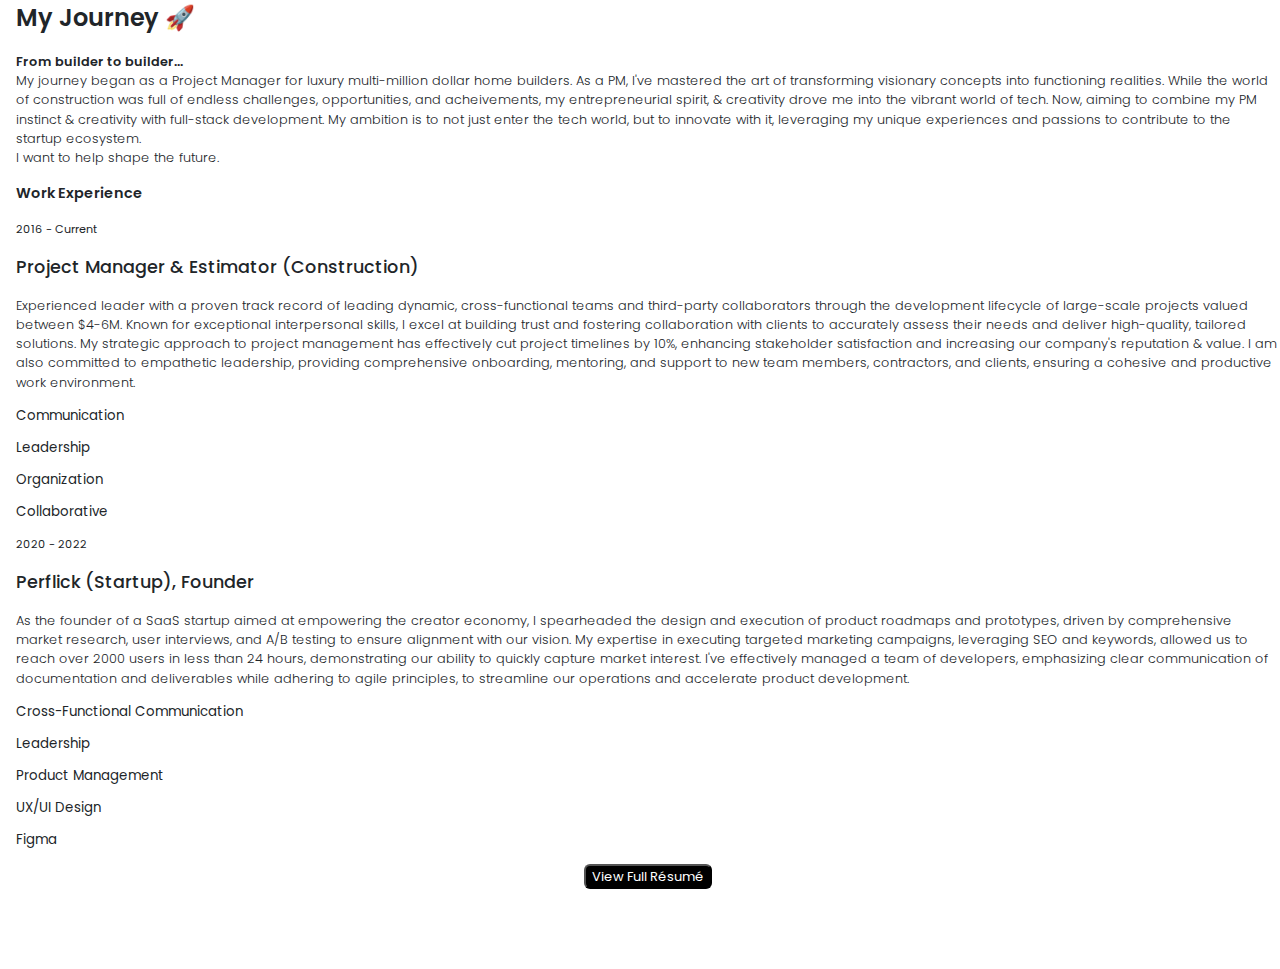
<file: profile.html>
<!DOCTYPE html>
<html lang="en">
<head>
    <meta charset="UTF-8">
    <meta name="viewport" content="width=device-width, initial-scale=1.0">
    <link rel="stylesheet" href="style.css">

    <!-- bootstrap cdn -->
    <link href="https://cdn.jsdelivr.net/npm/bootstrap@5.3.3/dist/css/bootstrap.min.css" rel="stylesheet" integrity="sha384-QWTKZyjpPEjISv5WaRU9OFeRpok6YctnYmDr5pNlyT2bRjXh0JMhjY6hW+ALEwIH" crossorigin="anonymous">
    <script src="https://cdn.jsdelivr.net/npm/bootstrap@5.3.3/dist/js/bootstrap.bundle.min.js" integrity="sha384-YvpcrYf0tY3lHB60NNkmXc5s9fDVZLESaAA55NDzOxhy9GkcIdslK1eN7N6jIeHz" crossorigin="anonymous"></script>
    <title>Components</title>
</head>
<body>
    
    <!-- Profile Components -->

    <div id="profileContainer">
        <div class="aboutSection">
            <div class="sectionTitle">
                <p style="font-size: 1.5rem; font-weight: 600;">My Journey 🚀</p>
            </div>
            <div class="aboutContent">
                <p style="font-size: .8rem;">
                    <span style="font-size: .8rem; font-weight: 600;">From builder to builder... </span><br> 
                    My journey began as a Project Manager for luxury multi-million dollar home builders. As a PM, I've mastered the art of transforming visionary concepts into functioning realities. 
                    While the world of construction was full of endless challenges, opportunities, and acheivements, my entrepreneurial spirit, & creativity drove me into the vibrant world of tech. 
                    Now, aiming to combine my PM instinct & creativity with <span>full-stack development</span>. My ambition is to not just enter the tech world, but to innovate with it, leveraging my unique experiences and passions to contribute to the startup ecosystem. <br>
                    I want to help shape the future.
                </p>
            </div>
        </div>
        <div class="experience">
            <div class="experienceTitle">
                <p style="font-size: .9rem; font-weight: 600;">Work Experience</p>
            </div>

            <!-- Card 1 -->
            <div class="cardContainer">
                <div class="leftCard">
                    <div class="timeline">
                        <p style="font-size: .7rem;">2016 - Current</p>
                    </div>
                </div>
                <div class="rightCard">
                    <div class="jobName">
                        <p style="font-size: 1.1rem; font-weight: 500;">Project Manager & Estimator (Construction)</p>
                    </div>
                    <div class="jobSummary">
                        <p style="font-size: .8rem;">
                            Experienced leader with a proven track record of leading dynamic, cross-functional teams and third-party collaborators through the development lifecycle of large-scale projects valued between $4-6M. 
                            Known for exceptional interpersonal skills, I excel at building trust and fostering collaboration with clients to accurately assess their needs and deliver high-quality, tailored solutions. 
                            My strategic approach to project management has effectively cut project timelines by 10%, enhancing stakeholder satisfaction and increasing our company's reputation & value. I am also committed to empathetic leadership, providing comprehensive onboarding, mentoring, and support to new team members, contractors, and clients, ensuring a cohesive and productive work environment.
                        </p>
                    </div>
                    <div class="cardBadge">
                        <div class="skillsBadge">
                            <div class="innerBadge">
                                <p style="font-size: smaller;">Communication</p>
                            </div>
                        </div>
                        <div class="skillsBadge">
                            <div class="innerBadge">
                                <p style="font-size: smaller;">Leadership</p>
                            </div>
                        </div>
                        <div class="skillsBadge">
                            <div class="innerBadge">
                                <p style="font-size: smaller;">Organization</p>
                            </div>
                        </div>
                        <div class="skillsBadge">
                            <div class="innerBadge">
                                <p style="font-size: smaller;">Collaborative</p>
                            </div>
                        </div>
                    </div>

                    <!-- Card 2 -->
                    <div class="cardContainer">
                        <div class="leftCard">
                            <div class="timeline">
                                <p style="font-size: .7rem;">2020 - 2022</p>
                            </div>
                        </div>
                        <div class="rightCard">
                            <div class="jobName">
                                <p style="font-size: 1.1rem; font-weight: 500;">Perflick (Startup), Founder</p>
                            </div>
                            <div class="jobSummary">
                                <p style="font-size: .8rem;">
                                    As the founder of a SaaS startup aimed at empowering the creator economy, I spearheaded the design and execution of product roadmaps and prototypes, driven by comprehensive market research, user interviews, and A/B testing to ensure alignment with our vision. 
                                    My expertise in executing targeted marketing campaigns, leveraging SEO and keywords, allowed us to reach over 2000 users in less than 24 hours, demonstrating our ability to quickly capture market interest. 
                                    I've effectively managed a team of developers, emphasizing clear communication of documentation and deliverables while adhering to agile principles, to streamline our operations and accelerate product development.
                                </p>
                            </div>
                            <div class="cardBadge">
                                <div class="skillsBadge">
                                    <div class="innerBadge">
                                        <p style="font-size: smaller;">Cross-Functional Communication</p>
                                    </div>
                                </div>
                                <div class="skillsBadge">
                                    <div class="innerBadge">
                                        <p style="font-size: smaller;">Leadership</p>
                                    </div>
                                </div>
                                <div class="skillsBadge">
                                    <div class="innerBadge">
                                        <p style="font-size: smaller;">Product Management</p>
                                    </div>
                                </div>
                                <div class="skillsBadge">
                                    <div class="innerBadge">
                                        <p style="font-size: smaller;">UX/UI Design</p>
                                    </div>
                                </div>
                                <div class="skillsBadge">
                                    <div class="innerBadge">
                                        <p style="font-size: smaller;">Figma</p>
                                    </div>
                                </div>
                            </div>

                            <!-- Resume Btn -->
                    <div class="resume">
                        <div class="resumeBtn">
                            <a href="https://docs.google.com/document/d/1P4mO81ChqrszlxNxtvttEtAYuiKQzF0_7pR2bBw6whE/edit?usp=sharing" target="_blank"><button id="resumeBtn" style="font-size: small;">View Full Résumé</button></a>
                        </div>
                    </div>
                </div>
            </div>
        </div>
    </div>

        <!-- JQuery -->
        <script src="https://ajax.googleapis.com/ajax/libs/jquery/3.7.1/jquery.min.js"></script>

        <!-- Javascript -->
        <script text="text/javascript" src="index.js"></script>
 
</body>
</html>
</file>
<file: style.css>
/* Google Fonts */
@import url('https://fonts.googleapis.com/css2?family=Poppins:ital,wght@0,100;0,200;0,300;0,400;0,500;0,600;0,700;0,800;0,900;1,100;1,200;1,300;1,400;1,500;1,600;1,700;1,800;1,900&family=Roboto:ital,wght@0,100;0,300;0,400;0,500;0,700;0,900;1,100;1,300;1,400;1,500;1,700;1,900&display=swap');

* {
    font-family: Poppins, Roboto, Arial, Helvetica, sans-serif;
}




/* Media Queries */
/* @media (min-width:320px) */
/* @media (min-width:641px) */
/* @media (min-width:1025px) */

body {
    position: relative;
    display: flex;
    flex-direction: column;
    overflow: hidden;
    height: 100%;
    width: 100%;
    margin-left: 5%;
    margin-right: 5%;
    color: #212121;
    
}

.top {
    position: absolute;
    display: flex;
    height: 5rem;
    width: 100%;
    margin-right: 15%;
    justify-content: flex-start;
    box-sizing: border-box;
}

.topContainer {
    display: flex;
}

@media screen and (max-width: 680px) {
   
    .top {
        position: absolute;
        display: flex;
        bottom: 90%;
        width: 100%;
        justify-content: flex-start;
        top: 10%;
    }
}
 

.icon {
    height: 100px;
    width: 100px;
    margin-right: 5px;
}


/* Mobile */

/* @media (min-width:320px) {

    .topContainer {
        position: fixed;
        display: flex;
        justify-content: space-between;
        width: 90%;
    }

} */


/* Top Section */

    /* dark mode toggle */



/* Middle Section */

.socialBarContainer {
    position: fixed;
    display: flex;
    border: 1px solid #f9f9f9;
    background-color: #f9f9f9;
    align-items: center;
    justify-content: center;
    align-content: center;
    width: 3rem;
    height: 21rem;
    bottom: 25%;
    padding: 1rem .5rem 1rem .5rem;
    border-radius: 1rem;
    box-shadow: rgba(0, 0, 0, 0.1) 0px 4px 12px;
}

.socialBar {
    display: flex;
    align-items: center;
    align-self: center;
    align-content: center;
}

.socialBtn {
    margin-top: .75rem;
    margin-bottom: .75rem;
    padding: .5rem .5rem .5rem .5rem;
    border: none;
    border-radius: .3rem;
    background-color: #f9f9f9;
}

.socialBtn:hover {
    background-color: #efefef;
    padding: .5rem .5rem .5rem .5rem;
    cursor: pointer;
}


/* Content Section */

.mid {
    position: fixed;
    display: flex;
    justify-content: center;
    align-items: center;
    align-items: center;
    /* border: 1px solid black; */
    width: 65vw;
    height: 35rem;
    top: 10%;
    right: 17.5%;
    box-sizing: border-box;
}

.contentContainer {
    /* border: 1px solid black; */
    height: 34rem;
    width: 63vw;
    display: flex;
    justify-content: center;
    align-items: center;;
    align-content: center;
    align-self: center;
    bottom: 20%;
    /* overflow: hidden; */
}

.content {
    position: relative;
    display: flex;
    align-content: center;
    justify-content: center;
    text-align: left;
    font-weight: 600;
    height: 75%;
    overflow-y: auto;
    overflow-x: hidden;
    opacity: 1;
}


.homeSection {
    text-align: center;
    margin-top: 35%;
}

#topLine { 
    font-size: 1.5rem;
}

#middleLine {
    font-size: 3.5rem;
    margin-top: 1rem;
}

@media screen and (max-width: 500px) {
    #middleLine {
        font-size: 3rem;
    }

    .typing-container {
        font-size: 2rem;
    }
}

@media screen and (min-width: 680px) {
    #middleLine {
        font-size: 4rem;
    }

    .typing-container {
        font-size: 3rem;
    }
}

#featureText {
    color: black;
    font-size: 1.5rem;
}

.typing-container {
    position: relative;
    font-size: 1.8rem;;
    height: 5rem;
    width: 20rem;
    display: flex;
    text-align: left;
}



#heroHeadLineThree {
    font-size: 2.5rem;
}


/* Bottom Section */

/* .bottom {
    display: flex;
    width: 100vw;
    justify-content: center;
    align-items: center;
    align-content: center;
} */

.menuContainer {
    position: fixed;
    display: flex;
    flex-direction: row;
    justify-content: center;
    align-items: center;
    width: 16rem;
    height: 3.5rem;
    background-color: #f9f9f9;
    border: 1px solid #f9f9f9;
    border-radius: 1rem;
    box-shadow: rgba(0, 0, 0, 0.1) 0px 4px 12px;
    bottom: .1rem;
    left: 50%;
    transform: translate(-50%, -50%);
}

.menuBtns {
    display: flex;
}

.menuBtn {
    background-color: transparent;
    border: none;
    margin-left: .5rem;
    margin-right: .5rem;
    padding: .25rem .5rem .25rem .5rem;
    box-sizing: border-box;
}

 .menuBtn:hover {
    background-color: #efefef;
    cursor: pointer;
    box-sizing: border-box;
}

#contactBtn {
    background-color: black;
    color:white;
    border-radius: 6px;
    padding: .25rem .5rem .25rem .5rem;
}

#contactBtn:hover {
    background-color: rgba(0, 0, 0, 0.700);
}

.tooltip {
    position: relative;
    display: inline-block;
}

.tooltip .tooltipText {
    visibility: hidden;
    width: 120px;
    text-align: center;
    bottom: 160%;
    left: 50%;
    color: #212121;
    background-color: #c9c9c9;
    text-align: center;
    padding: 5px 0;
    border-radius: 6px;
    margin-left: -60px;
    position: absolute;
    z-index: 1;
    font-size: 1rem;
}

.tooltip:hover .tooltipText {
    visibility: visible;

}

/* Badge CSS Profile Section*/


.cardBadge {
    line-height: 1rem;
}

p .badge {
    font-size: 1rem;
}


/* About Section */

.sectionTitle {
    font-size: 2rem;
}

.aboutSection {
    font-weight: 300;
    margin-left: 1rem;
}

.aboutContent {
    font-size: 1rem;
}

.jobSummary {
    font-size: 1rem;
}

@media (max-width: 730px) {
    .aboutContent {
        font-size: .9rem;
    }

    .jobSummary {
        font-size: .9rem;
    }
}

@media (max-width: 500px) {
    .aboutContent {
        font-size: .8rem;
    }

    .jobSummary .pmDescription{
        font-size: .8px;
    }
    
}

.jobSummary {
    font-weight: 300;
}

button, #resumeBtn {
    background-color: black;
    color: white;
    border-radius:6px;
    transition: ease-in-out 0.2s;
    cursor: pointer;
}

#resumeBtn:hover {
    background-color: rgba(0, 0, 0, 0.607);
}

.experience {
    margin-left: 1rem;
}

.cardContainer {
    margin-bottom: 5rem;
    margin-bottom: 5rem;
}

.devType {
    font-weight: 600;
}

.techStack {
    display: flex;flex-direction: column;
    margin-left: 1rem;
    margin-top: 1rem;
    margin-bottom: 4.5rem;
    line-height: 3rem;
}


.stackTitle {
    font-size: 1rem;
}


#stackIcon {
    margin-right: 2rem;
}

.resume {
    display: flex;
    margin-top: 1rem;
    justify-content: center;
}



/* Project Section */

.sectionTitle {
    font-size: 1.5rem;
}

#thumbnailImg {
    height: 140px;
    width: auto
}

#projectName a {
    text-decoration: none;
    color: #212121;
    transition: ease-in-out 0.2s;
}

#projectName:hover a {
    color: #9146ff;
}

#urlLink {
    margin: 5px;
}

.projectSection {
    margin-left: 1rem;
}

.projectDescription {
    font-weight: 400;
    font-size: 1rem;
}

@media (min-width: 500px) {
    .projectDescription {
        font-size: .8rem;
    }

    .sectionTitle {
        font-size: .9rem;
    }
}

.badges {
    display: flex;
    font-size: 1rem;
    flex-direction: row;

}

.badgeContainer p {
    background-color: #98ff6e;
    padding: .1rem 1rem .1rem 1rem;
    border-radius: 1rem;
    margin-right: 1rem;
    font-size: small;
}



/* Typing Animation */
.typing-container {
    display: flex;
    justify-content: center;
    align-items: center;
}
.input-cursor {
    display: inline-block;
    width: 2px;
    height: 42px;
    background-color: black;
    margin-left: 8px;
    animation: blink .6s linear infinite alternate;
}

@keyframes blink {
    0% {opacity: 1;}
    40% {opacity: 1;}
    60% {opacity: 0;}
    100% {opacity: 0;}
  }
</file>
